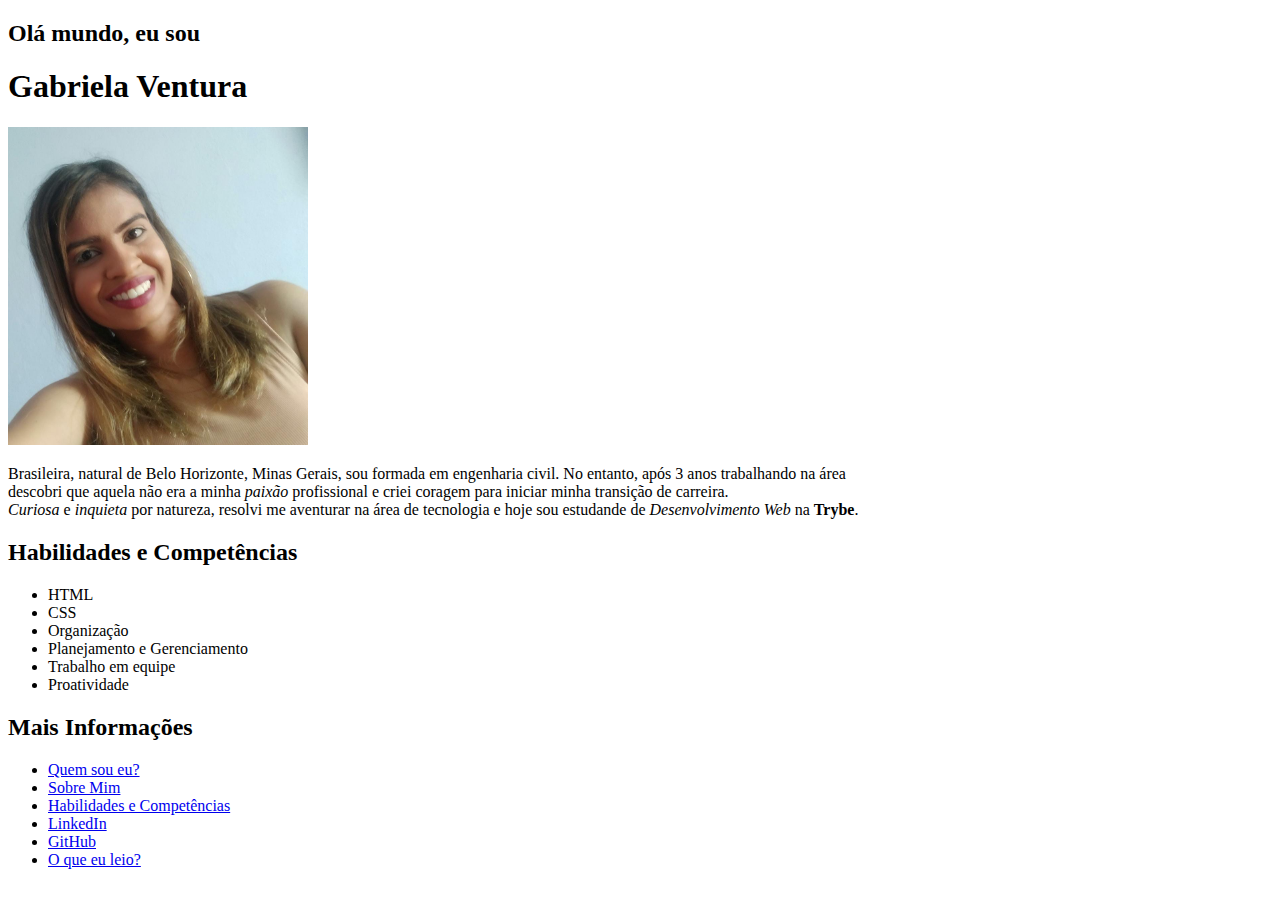
<file: Index.html>
<!DOCTYPE html>
<html lang="en">
<head>
    <meta charset="UTF-8">
    <meta http-equiv="X-UA-Compatible" content="IE=edge">
    <meta name="viewport" content="width=device-width, initial-scale=1.0">
    <title>Gabriela Ventura</title>
</head>
<body>
    <h2> Olá mundo, eu sou </h2>
    <h1> Gabriela  Ventura</h1>

    <img id=Gabriela src="WhatsApp Image 2022-07-13 at 18.57.13.jpeg" alt="Foto da Gabriela Ventura Sorrindo" width="300px">

    <p id="QSE"> Brasileira, natural de Belo Horizonte, Minas Gerais, sou formada em engenharia civil. No entanto, após 3 anos trabalhando na área <br> descobri que aquela não era a minha <em>paixão</em> profissional e criei coragem para iniciar minha transição de carreira. 
    <br><em>Curiosa</em> e <em>inquieta</em> por natureza, resolvi me aventurar na área de tecnologia e hoje sou estudande de <em>Desenvolvimento Web</em> na <strong>Trybe</strong>.</p>

    <h2 id="HC"> Habilidades e Competências</h2>
    <ul>
        <li> HTML </li>
        <li> CSS </li>
        <li> Organização </li>
        <li> Planejamento e Gerenciamento </li>
        <li> Trabalho em equipe</li>
        <li> Proatividade </li>
    </ul>

    <!--Bora para o finish do dia de hoje 13-07-2022-->

    <h2>Mais Informações</h2>
<ul>
    <li><a href="#Gabriela"> Quem sou eu?</a></li>
    <li><a href="#QSE"> Sobre Mim</a></li>
    <li><a href="#HC"> Habilidades e Competências</a></li>
    <li><a href="https://www.linkedin.com/in/gabrielalventura/" target="_blanch">LinkedIn</a></li>
    <li><a href="https://github.com/gabrielalventura" target="_blanch">GitHub</a></li>
    <li><a href="https://blog.betrybe.com/" target="_blanch">O que eu leio?</a></li>
</ul>
</body>
</html>
</file>
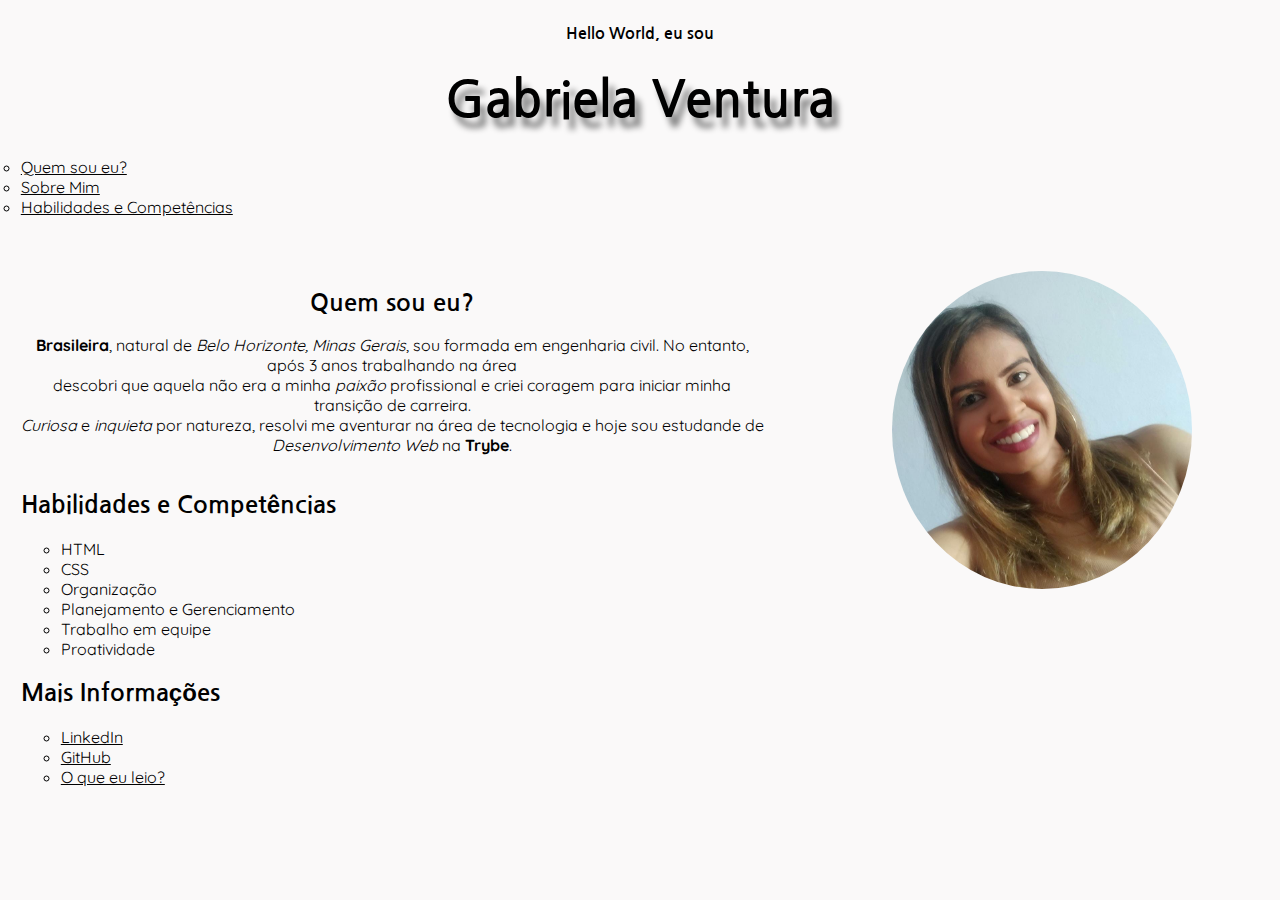
<file: index.html>
<!DOCTYPE html>
<html lang="en">
<head>
    <meta charset="UTF-8">
    <meta http-equiv="X-UA-Compatible" content="IE=edge">
    <meta name="viewport" content="width=device-width, initial-scale=1.0">
    <title>Gabriela Ventura</title>
    <link rel="preconnect" href="https://fonts.googleapis.com">
    <link rel="preconnect" href="https://fonts.gstatic.com" crossorigin>
    <link href="https://fonts.googleapis.com/css2?family=Dosis:wght@200;300;400;500;600;700;800&display=swap" rel="stylesheet">
    <link rel="preconnect" href="https://fonts.googleapis.com">
    <link rel="preconnect" href="https://fonts.gstatic.com" crossorigin>
    <link href="https://fonts.googleapis.com/css2?family=Dosis:wght@200;300;400;500;600;700;800&family=Quicksand:wght@300;400;500;600;700&display=swap" rel="stylesheet">
    <link rel="preconnect" href="https://fonts.googleapis.com">
    <link rel="preconnect" href="https://fonts.gstatic.com" crossorigin>
    <link href="https://fonts.googleapis.com/css2?family=Dosis:wght@200;300;400;500;600;700;800&family=Nanum+Gothic:wght@400;700;800&family=Quicksand:wght@300;400;500;600;700&display=swap" rel="stylesheet">
    <link rel="stylesheet" href="style.css">

</head>
    <body>
        <div>
            <h2 id="AI"> Hello World, eu sou </h2>
            <h1 id="nome"> Gabriela  Ventura</h1>
        </div>
        <div>
            <li><a href="#Gabriela"> Quem sou eu?</a></li>
            <li><a href="#QSE"> Sobre Mim</a></li>
            <li><a href="#HC"> Habilidades e Competências</a></li>
            <br>
            <br>
            <br>
        </div>
        <div>
            <div id="imag">
                <img id=Gabriela src="WhatsApp Image 2022-07-13 at 18.57.13.jpeg" alt="Foto da Gabriela Ventura Sorrindo" width="300px">
            </div>
            <div id="description">
                <h2>Quem sou eu?</h2>
                <p id="QSE"> <strong id="nacionalidade">Brasileira</strong>, natural de <em id="natural">Belo Horizonte, Minas Gerais</em>, sou formada em engenharia civil. No entanto, após 3 anos trabalhando na área <br> descobri que aquela não era a minha <em>paixão</em> profissional e criei coragem para iniciar minha transição de carreira. 
                <br><em>Curiosa</em> e <em>inquieta</em> por natureza, resolvi me aventurar na área de tecnologia e hoje sou estudande de <em>Desenvolvimento Web</em> na <strong>Trybe</strong>.</p>
            </div>
        </div>

        <h2 id="HC"> Habilidades e Competências</h2>
            <ul>
                <li class="hards"> HTML </li>
                <li class="hards"> CSS </li>
                <li class="softs"> Organização </li>
                <li class="softs"> Planejamento e Gerenciamento </li>
                <li class="softs"> Trabalho em equipe</li>
                <li class="softs"> Proatividade </li>
            </ul>

    <!--Bora para o finish do dia de hoje 13-07-2022-->

        <h2>Mais Informações</h2>
            <ul>
                <li><a href="https://www.linkedin.com/in/gabrielalventura/" target="_blanch">LinkedIn</a></li>
                <li><a href="https://github.com/gabrielalventura" target="_blanch">GitHub</a></li>
                <li><a href="https://blog.betrybe.com/" target="_blanch">O que eu leio?</a></li>
            </ul>
    </body>
</html>
</file>
<file: style.css>
h1, h2 {
    font-family: Nanum Gothic, sans-serif;
}
#QSE, li{
    font-family: Quicksand, sans-serif;
}
li{
    list-style-type:circle;
   
}
body{
    background-color:#faf9f9;
    padding: 1%;
    margin-top: 0%;
}
#nacionalidade{
    font-weight: bold;
}
#natural{
    font-style: italic;
}
#imag{
    top:50%;
    border-radius: 50%;
    float:right;
}
#imag, #description{
    width: 35%;
    display:inline-block;
    text-align: center;
}
#description{ 
    width: 60%;
    margin-right:10px;
    text-align:center;
}
#Gabriela{
    border-radius: 50%;
}
#description #QSE{
    margin-left: 0px;
}
div:nth-of-type(1){
    text-align: center;
}
#AI{
    padding-top:0%;
    font-size: medium;
}
a:link{
    text-decoration: underline;
    color:black;
}
a:visited{
    text-decoration: underline;
    color:black;
}
#nome{
    font-size: 50px;
    text-shadow: grey 6px 10px 6px;
}
</file>
